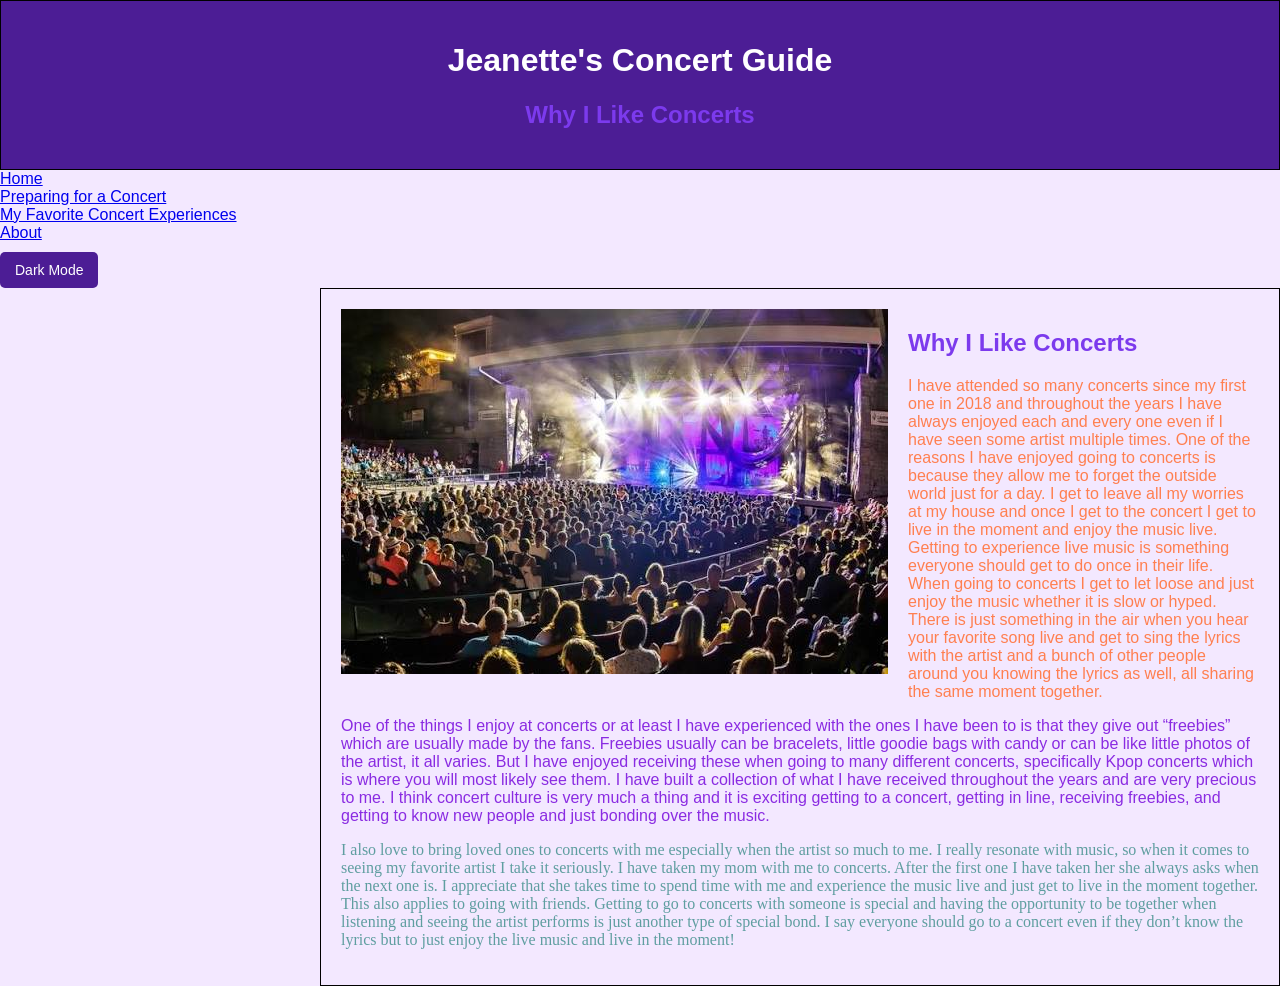
<file: index.html>
<!DOCTYPE html>
<html>
<head>
    <!-- The title appears in the browser tab -->
    <title>Jeanette's Concert Guide</title>
    <link rel="stylesheet" href="style.css">
</head>

<body>

    <!-- Main heading and introduction for the page -->
    <header>
        <!-- Main title of the website -->
        <h1>Jeanette's Concert Guide</h1>
        <!--This is the heading which describes what this page is about -->
        <h2>Why I Like Concerts</h2>
    </header>

    <!-- This section contains links that allow us to move between the website's pages -->
    <nav>
        <!-- Link to the homepage -->
        <a href="index.html">Home</a><br>
        <!--Link to the page about concert preparation -->
        <a href="preparation.html">Preparing for a Concert</a><br>
        <!-- Link to the page about my personal concert experiences -->
        <a href="experiences.html">My Favorite Concert Experiences</a><br>
        <a href="about.html">About</a><br>

        <button id="theme_toggler">Dark Mode</button><br>
    </nav>

    <!-- This section gives the main content of the webpage -->
    <main>

        <!-- This is an image of a concert crowd -->
        <img src="concert_crowd.jpg" alt="Concert Crowd">

        <!-- Heading of the main topic of this page -->
        <h2>Why I Like Concerts</h2>

        <!-- Gives paragraph 1 -->
        <p style="color:coral;">
            I have attended so many concerts since my first one in 2018 and throughout the years I have always enjoyed each and every one even if I have seen some artist multiple times.
            One of the reasons I have enjoyed going to concerts is because they allow me to forget the outside world just for a day. 
            I get to leave all my worries at my house and once I get to the concert I get to live in the moment and enjoy the music live. 
            Getting to experience live music is something everyone should get to do once in their life. 
            When going to concerts I get to let loose and just enjoy the music whether it is slow or hyped. 
            There is just something in the air when you hear your favorite song live and get to sing the lyrics with the artist and a bunch of other people around you knowing the lyrics as well, all sharing the same moment together. 
        </p>

        <!-- Gives paragraph 2 -->
        <p style="color:blueviolet; font-family: Arial;">
            One of the things I enjoy at concerts or at least I have experienced with the ones I have been to is that they give out “freebies” which are usually made by the fans. 
            Freebies usually can be bracelets, little goodie bags with candy or can be like little photos of the artist, it all varies. 
            But I have enjoyed receiving these when going to many different concerts, specifically Kpop concerts which is where you will most likely see them. 
            I have built a collection of what I have received throughout the years and are very precious to me. 
            I think concert culture is very much a thing and it is exciting getting to a concert, getting in line, receiving freebies, and getting to know new people and just bonding over the music.
        </p>

        <!-- Gives paragraph 3 -->
        <p style="color:cadetblue; font-family: Tahoma;">
            I also love to bring loved ones to concerts with me especially when the artist so much to me. 
            I really resonate with music, so when it comes to seeing my favorite artist I take it seriously. 
            I have taken my mom with me to concerts. 
            After the first one I have taken her she always asks when the next one is. 
            I appreciate that she takes time to spend time with me and experience the music live and just get to live in the moment together. 
            This also applies to going with friends. 
            Getting to go to concerts with someone is special and having the opportunity to be together when listening and seeing the artist performs is just another type of special bond. 
            I say everyone should go to a concert even if they don’t know the lyrics but to just enjoy the live music and live in the moment!
        </p>

    </main>

<script src="script.js"></script>
</body>
</html>
</file>
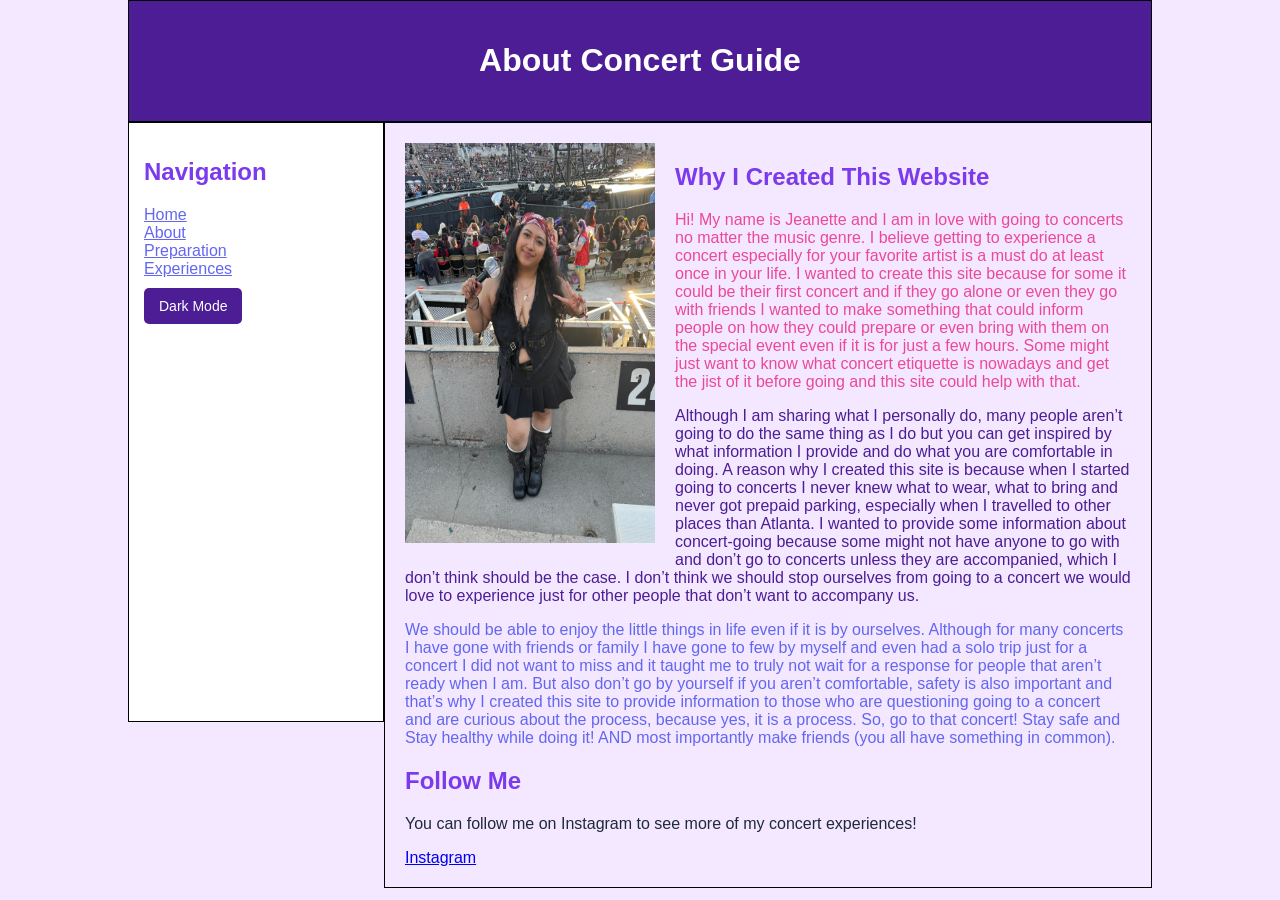
<file: about.html>
<!DOCTYPE html> 
<html>

<head>
    <!-- Sets the title that is shown in the browser tab -->
    <title> About - Concert Guide </title>

    <!-- Connects this page to the external css stylesheet -->
    <link rel="stylesheet" href="style.css">
</head>

<body>

    <!-- Main container which holds the entire page -->
    <div id="container">

        <!-- Header section with the main title of the page -->
        <header>
            <h1> About Concert Guide </h1>
        </header>

        <!-- Contains the navigation and main content -->
        <div id="midcontain">


        <!-- Navigation section that links to the other pages of the website -->
            <aside>
                <h2>Navigation</h2>

                <a href="index.html">Home</a><br>
                <a href="about.html">About</a><br>
                <a href="preparation.html">Preparation</a><br>
                <a href="experiences.html">Experiences</a><br>

                <button id="theme_toggler">Dark Mode</button><br>
            </aside>

            <!-- Main section that contains the main content of the page -->
            <main>

                <!-- Shows image of me at a BTS concert -->
                <img src="at_bts_concert.jpg" alt="Me at BTS El Paso" width="250" height="400">

                <!-- This section contains the information on why I created this website -->
                <h2> Why I Created This Website</h2>
                <p class="first">
                    Hi! My name is Jeanette and I am in love with going to concerts no matter the music genre. 
                    I believe getting to experience a concert especially for your favorite artist is a must do at least once in your life. 
                    I wanted to create this site because for some it could be their first concert and if they go alone or even they go with friends I wanted to make something that could inform people on how they could prepare or even bring with them on the special event even if it is for just a few hours. 
                    Some might just want to know what concert etiquette is nowadays and get the jist of it before going and this site could help with that. 
                </p>

                <p class="second">
                    Although I am sharing what I personally do, many people aren’t going to do the same thing as I do but you can get inspired by what information I provide and do what you are comfortable in doing. 
                    A reason why I created this site is because when I started going to concerts I never knew what to wear, what to bring and never got prepaid parking, especially when I travelled to other places than Atlanta. 
                    I wanted to provide some information about concert-going because some might not have anyone to go with and don’t go to concerts unless they are accompanied, which I don’t think should be the case. I don’t think we should stop ourselves from going to a concert we would love to experience just for other people that don’t want to accompany us. 
                </p>

                <p  class="third">
                    We should be able to enjoy the little things in life even if it is by ourselves. 
                    Although for many concerts I have gone with friends or family I have gone to few by myself and even had a solo trip just for a concert I did not want to miss and it taught me to truly not wait for a response for people that aren’t ready when I am. 
                    But also don’t go by yourself if you aren’t comfortable, safety is also important and that’s why I created this site to provide information to those who are questioning going to a concert and are curious about the process, because yes, it is a process.

                    So, go to that concert! Stay safe and Stay healthy while doing it! AND most importantly make friends (you all have something in common). 
                </p>

                <!-- Social Media link -->
                <h2> Follow Me </h2>

                <p>
                    You can follow me on Instagram to see more of my concert experiences!
                </p>

                <!--Instagram Link -->
                <a href="https://www.instagram.com/adore.jeanette/" target="_blank">
                    Instagram
                </a>

            </main>
        </div>
    </div>
<script src="script.js"></script>
</body>

</html>
</file>
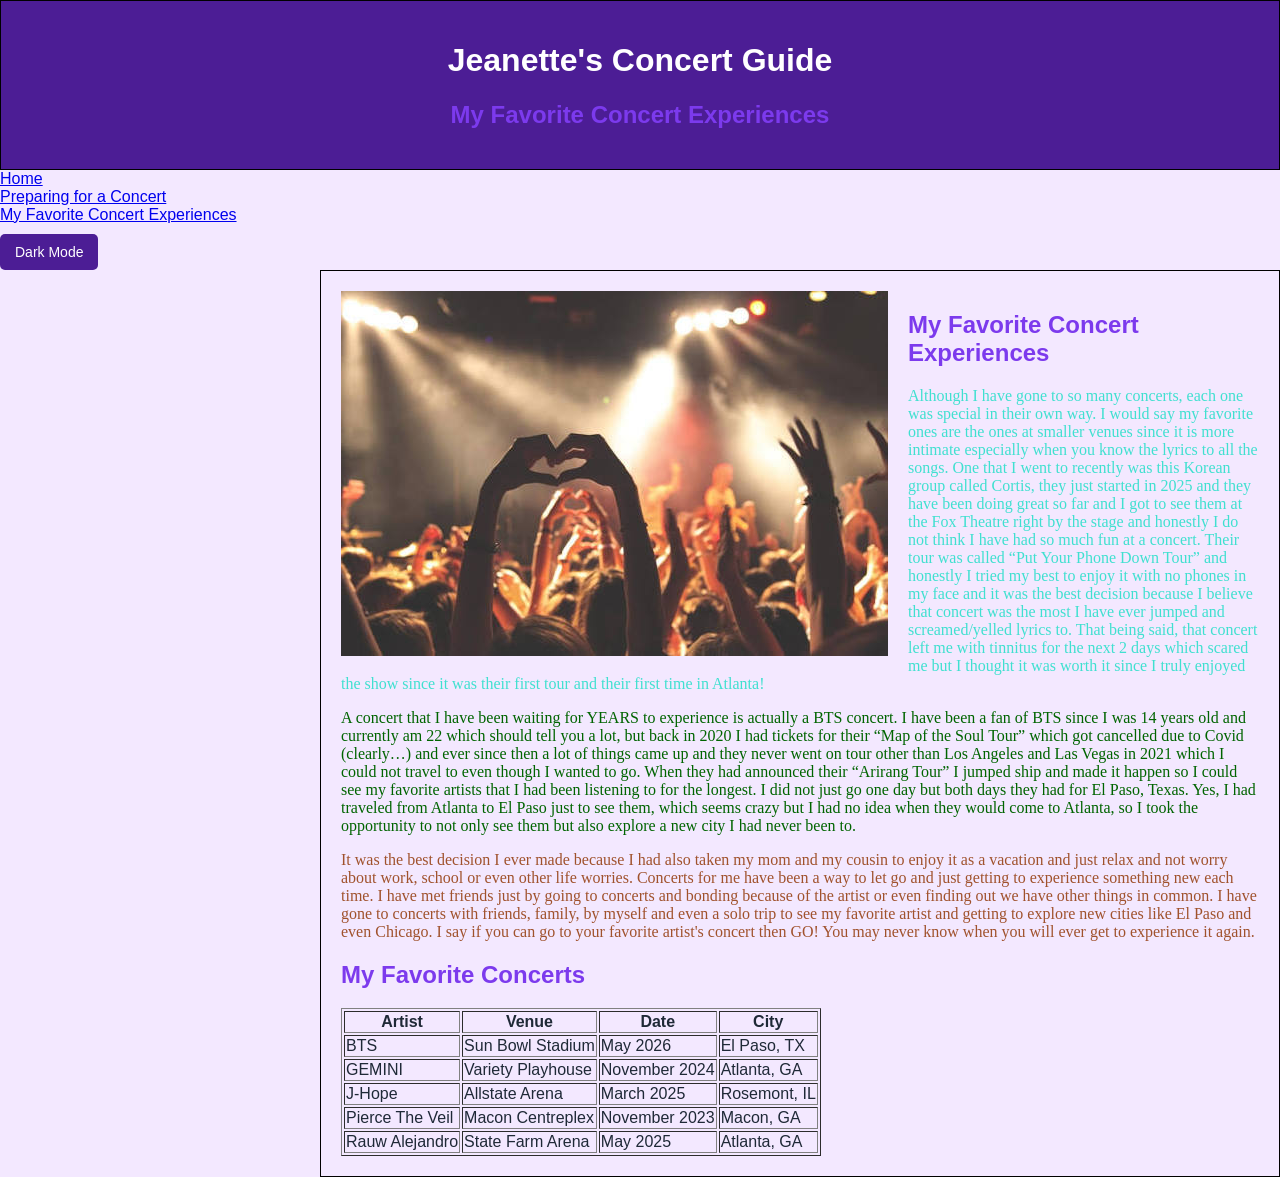
<file: experiences.html>
<!DOCTYPE html>
<html>
<head>
    <!-- The title appears in the browser tab -->
    <title>My Favorite Concert Experiences</title>
    <link rel="stylesheet" href="style.css">
</head>

<body>

    <!-- Main heading and introduction for the page -->
    <header>
        <!-- Main title of the website -->
        <h1>Jeanette's Concert Guide</h1>
        <!--This is the heading which describes what this page is about -->
        <h2>My Favorite Concert Experiences</h2>
    </header>

    <!-- This section contains links that allow us to move between the website's pages -->
    <nav>
        <a href="index.html">Home</a><br>
        <a href="preparation.html">Preparing for a Concert</a><br>
        <a href="experiences.html">My Favorite Concert Experiences</a><br>

        <button id="theme_toggler">Dark Mode</button><br>
    </nav>

    <!-- This section gives the main content of the webpage -->
    <main>

        <!-- Shows image of a fan making a heart with their hands -->
        <img src="fans.jpg" alt="Fans showing love">

        <!-- Heading of the main topic of this page -->
        <h2>My Favorite Concert Experiences</h2>

        <!-- Gives paragraph 1 -->
        <p style="color:turquoise; font-family: Times New Roman;">
            Although I have gone to so many concerts, each one was special in their own way. 
            I would say my favorite ones are the ones at smaller venues since it is more intimate especially when you know the lyrics to all the songs. 
            One that I went to recently was this Korean group called Cortis, they just started in 2025 and they have been doing great so far and I got to see them at the Fox Theatre right by the stage and honestly I do not think I have had so much fun at a concert. 
            Their tour was called “Put Your Phone Down Tour” and honestly I tried my best to enjoy it with no phones in my face and it was the best decision because I believe that concert was the most I have ever jumped and screamed/yelled lyrics to. 
            That being said, that concert left me with tinnitus for the next 2 days which scared me but I thought it was worth it since I truly enjoyed the show since it was their first tour and their first time in Atlanta!
        </p>

        <!-- Gives paragraph 2 -->
        <p style="color:darkgreen; font-family: Lucida Sans;">
            A concert that I have been waiting for YEARS to experience is actually a BTS concert. 
            I have been a fan of BTS since I was 14 years old and currently am 22 which should tell you a lot, but back in 2020 I had tickets for their “Map of the Soul Tour” which got cancelled due to Covid (clearly…) and ever since then a lot of things came up and they never went on tour other than Los Angeles and Las Vegas in 2021 which I could not travel to even though I wanted to go. 
            When they had announced their “Arirang Tour” I jumped ship and made it happen so I could see my favorite artists that I had been listening to for the longest. I did not just go one day but both days they had for El Paso, Texas. 
            Yes, I had traveled from Atlanta to El Paso just to see them, which seems crazy but I had no idea when they would come to Atlanta, so I took the opportunity to not only see them but also explore a new city I had never been to. 

        </p>

        <!-- Gives paragraph 3 -->
        <p style="color:sienna; font-family: Trebuchet;">
            It was the best decision I ever made because I had also taken my mom and my cousin to enjoy it as a vacation and just relax and not worry about work, school or even other life worries. 
            Concerts for me have been a way to let go and just getting to experience something new each time. 
            I have met friends just by going to concerts and bonding because of the artist or even finding out we have other things in common. 
            I have gone to concerts with friends, family, by myself and even a solo trip to see my favorite artist and getting to explore new cities like El Paso and even Chicago. 
            I say if you can go to your favorite artist's concert then GO! 
            You may never know when you will ever get to experience it again.
        </p>


        <!-- This heading introduces a table with some of my favorite concerts-->
        <h2> My Favorite Concerts</h2>

        <!-- Creates a table with the concert information-->
        <table border="1">

            <tr>
                <!-- Makes the header cell for the table-->
                <th>Artist</th>
                <th>Venue</th>
                <th>Date</th>
                <th>City</th>
            </tr>

            <!-- Creates the rows of information to each corresponding column -->
            <tr>
                <td>BTS</td>
                <td>Sun Bowl Stadium</td>
                <td>May 2026</td>
                <td>El Paso, TX</td>
            </tr>

            <tr>
                <td>GEMINI</td>
                <td>Variety Playhouse</td>
                <td>November 2024</td>
                <td>Atlanta, GA</td>
            </tr>

            <tr>
                <td>J-Hope</td>
                <td>Allstate Arena</td>
                <td>March 2025</td>
                <td>Rosemont, IL</td>
            </tr>

            <tr>
                <td>Pierce The Veil</td>
                <td>Macon Centreplex</td>
                <td>November 2023</td>
                <td>Macon, GA</td>
            </tr>

            <tr>
                <td>Rauw Alejandro</td>
                <td>State Farm Arena</td>
                <td>May 2025</td>
                <td>Atlanta, GA</td>
            </tr>

        </table>

    </main>

<script src="script.js"></script>
</body>
</html>
</file>
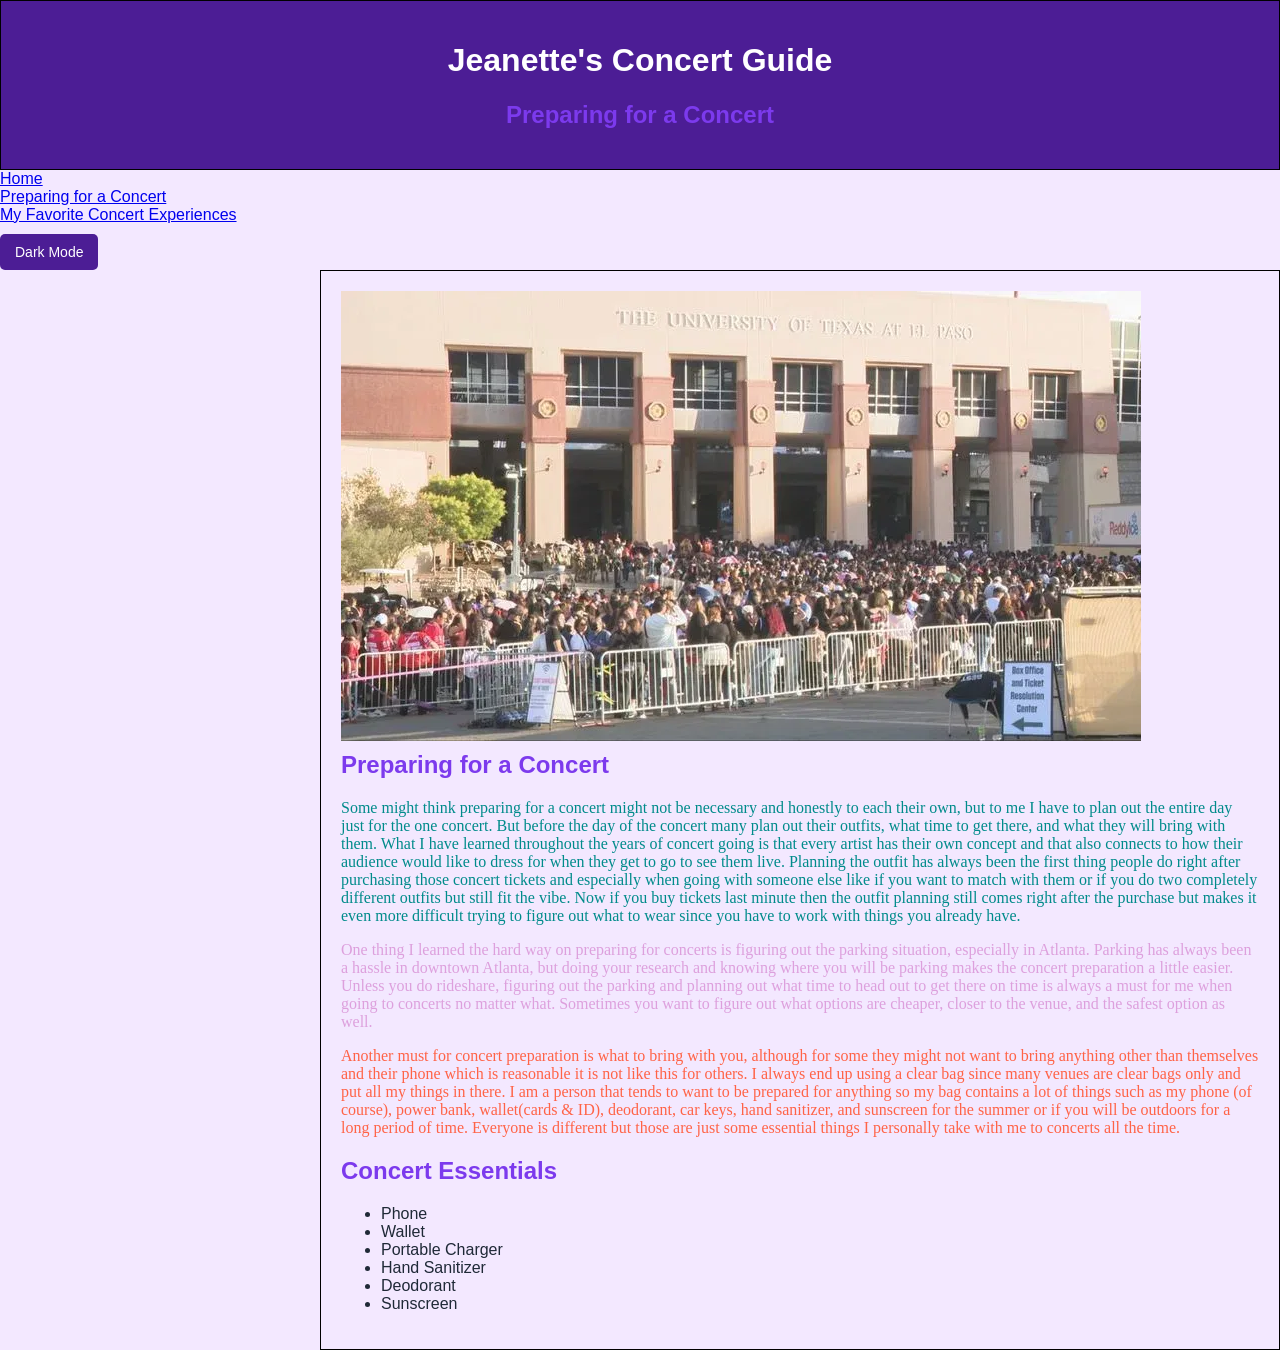
<file: preparation.html>
<!DOCTYPE html>
<html>
<head>
    <!-- The title appears in the browser tab -->
    <title>Preparing for a Concert</title>
    <link rel="stylesheet" href="style.css">
</head>

<body>

    <!-- Main heading and introduction for the page -->
    <header>
        <!-- Main title of the website -->
        <h1>Jeanette's Concert Guide</h1>
        <!--This is the heading which describes what this page is about -->
        <h2>Preparing for a Concert</h2>
    </header>

    <!-- This section contains links that allow us to move between the website's pages -->
    <nav>
        <a href="index.html">Home</a><br>
        <a href="preparation.html">Preparing for a Concert</a><br>
        <a href="experiences.html">My Favorite Concert Experiences</a><br>

        <button id="theme_toggler">Dark Mode</button><br>
    </nav>

    <!-- This section gives the main content of the webpage -->
    <main>

        <!-- Shows image of a concert line -->
        <img src="el_paso_line.jpg" alt="Line at BTS concert in El Paso">

        <!-- Heading of the main topic of this page -->
        <h2>Preparing for a Concert</h2>

        <!-- Gives paragraph 1 -->
        <p style="color:darkcyan; font-family: Georgia;" >
            Some might think preparing for a concert might not be necessary and honestly to each their own, but to me I have to plan out the entire day just for the one concert. 
            But before the day of the concert many plan out their outfits, what time to get there, and what they will bring with them. 
            What I have learned throughout the years of concert going is that every artist has their own concept and that also connects to how their audience would like to dress for when they get to go to see them live. 
            Planning the outfit has always been the first thing people do right after purchasing those concert tickets and especially when going with someone else like if you want to match with them or if you do two completely different outfits but still fit the vibe. 
            Now if you buy tickets last minute then the outfit planning still comes right after the purchase but makes it even more difficult trying to figure out what to wear since you have to work with things you already have.
        </p>

        <!-- Gives paragraph 2 -->
        <p style="color:plum; font-family: Verdana;">
            One thing I learned the hard way on preparing for concerts is figuring out the parking situation, especially in Atlanta. 
            Parking has always been a hassle in downtown Atlanta, but doing your research and knowing where you will be parking makes the concert preparation a little easier. 
            Unless you do rideshare, figuring out the parking and planning out what time to head out to get there on time is always a must for me when going to concerts no matter what. 
            Sometimes you want to figure out what options are cheaper, closer to the venue, and the safest option as well. 

        </p>

        <!-- Gives paragraph 3 -->
        <p style="color:tomato; font-family: Garamond;">
            Another must for concert preparation is what to bring with you, although for some they might not want to bring anything other than themselves and their phone which is reasonable it is not like this for others. 
            I always end up using a clear bag since many venues are clear bags only and put all my things in there. 
            I am a person that tends to want to be prepared for anything so my bag contains a lot of things such as my phone (of course), power bank, wallet(cards & ID), deodorant, car keys, hand sanitizer, and sunscreen for the summer or if you will be outdoors for a long period of time. 
            Everyone is different but those are just some essential things I personally take with me to concerts all the time.
        </p>


        <!--This heading introduces a list for concert essentials-->
        <h2>Concert Essentials</h2>

        <!-- Creates a bulleted list -->
        <ul>
            <li>Phone</li>
            <li>Wallet</li>
            <li>Portable Charger</li>
            <li>Hand Sanitizer</li>
            <li>Deodorant</li>
            <li>Sunscreen</li>
        </ul>

    </main>

<script src="script.js"></script>
</body>
</html>
</file>
<file: style.css>
/*
    COLOR PALETTE:
    Light Lavender - #F3E8FF
    Dark Purple - #4C1D95
    White - #FFFFFF
    Dark Gray - #1F2937
    Purple - #7C3AED
    Pink - #EC4899
    Blue-Purple - #6366F1
*/

/*Default Theme */
:root {
    --background-color: #F3E8FF;
    --text-color: #1F2937;
    --header-color: #4C1D95;
    --nav-color: #FFFFFF;
    --heading-color: #7C3AED;
    --pink-color: #EC4899;
    --link-color: #6366F1;
}

/* Dark Theme */
.dark_mode {
    --background-color: #1F2937;
    --text-color: #F3E8FF;
    --header-color: #111827;
    --nav-color: #374151;
    --heading-color: #C4B5FD;
    --pink-color: #F472B6;
    --link-color: #818CF8;
}

/* Styles the entire page */
body {
    background-color: var(--background-color); /*Sets the background color of the page */
    font-family: Arial, sans-serif; /* Sets the font that will be used throught the page */
    color: var(--text-color); /* Sets the default text color */
    margin: 0; /* Removes the default margin around the page */
}

/* Styles the main container of the page */
#container {
    width: 80%; /* Makes the container 80% of the page width */
    margin: auto; /* Centers the container of the page */
}

/* Adds a border and sets box sizingf for the header, naviation, and main sections */
header, aside, main {
    border: 1px solid black; /* Adds black border around each section */
    box-sizing: border-box; /* Includes the border and padding in the total width of the elements */
}

/* Styles the header section */
header {
    background-color: var(--header-color); /* Sets the background color of the header */
    color: white; /* Sets the text color to white */
    text-align: center; /* Centers the text inside the header */
    padding: 20px; /* Adds space inside the header */
    width: 100%; /* Makes the header take up the full container width */
}

/* Styles the area containing the navigation and main content*/
#midcontain {
    width: 100%;
    clear:both;
}

/* Styles the navigation section */
aside {
    background-color: var(--nav-color); /* Sets the navigation background to white */
    padding: 15px; /* Adds space inside the navigation area */
    width: 25%; /* Makes the navigation section 25% of the container width */
    float: left; /* Places the naviagtion section to the left side */
    min-height: 600px; /* Sets the minimum height of the navigation section */
}

/* Styles the links inside the navigation section */
aside a {
    color: var(--link-color); /* Sets the link color to blue-purple */
}

/* styles the main content section */
main {
    width: 75%; /* Makes the main content 75% of container width */
    float: right; /* Plces main content on right side */
    padding: 20px; /* Adds space inside the main content area */
    min-height: 600px; /* Sets the minimum height of the main content section */
}

/* Styles the image inside the main content */
main img {
    float: left; /* Places image to left side of text */
    margin-right: 20px; /* Adds space between image and the text */
    margin-bottom: 10px; /* Adds space below the image */
}

/* Styles all h2 headings */
h2 {
    color: var(--heading-color);
}

/* Styles the first paragraph */
.first {
    color: var(--pink-color);
}

/* Styles the second paragraph */
.second {
    color: var(--header-color);
}

/* Styles the third paragraph */
.third {
    color: var(--link-color);
}

/* Styles the theme button */
#theme_toggler {
    padding: 10px 15px; /* Adds padding inside the button */
    margin-top: 10px; /* Adds space above the button */
    border: none; /* Removes the default border of the button */
    border-radius: 5px; /* Rounds the corners of the button */
    background-color: var(--header-color); /* Sets the background color of the button */
    color: white; /* Sets the text color of the button to white */
    cursor: pointer; /* Changes the cursor to a pointer when hovering over the button */
    font-size: 14px; /* Sets the font size of the button text */
}

#theme_toggler:hover {
    opacity: 0.8; /* Reduces the opacity of the button when hovered over */
}
</file>
